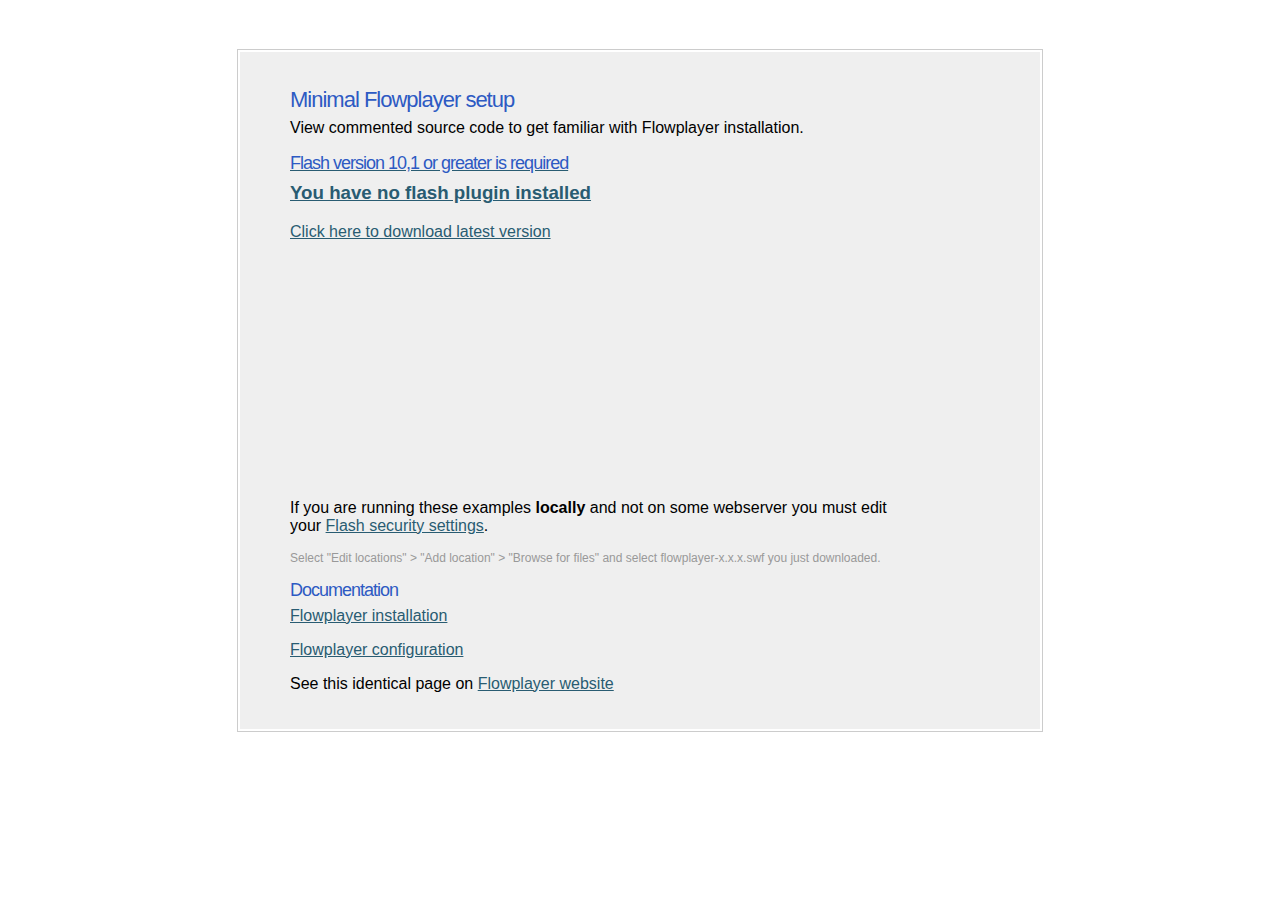
<file: lib/flowplayer/index.html>
<html><head>
<meta http-equiv="content-type" content="text/html; charset=UTF-8">
<!-- A minimal Flowplayer setup to get you started -->


	<!--
		include flowplayer JavaScript file that does
		Flash embedding and provides the Flowplayer API.
	-->
	<script type="text/javascript" src="flowplayer.min.js"></script>

	<!-- some minimal styling, can be removed -->
	<link rel="stylesheet" type="text/css" href="style.css">

	<!-- page title -->
	<title>Minimal Flowplayer setup</title>

</head><body>

	<div id="page">

		<h1>Minimal Flowplayer setup</h1>

		<p>View commented source code to get familiar with Flowplayer installation.</p>

		<!-- this A tag is where your Flowplayer will be placed. it can be anywhere -->
		<a
			 href="http://pseudo01.hddn.com/vod/demo.flowplayervod/flowplayer-700.flv"
			 style="display:block;width:520px;height:330px"
			 id="player">
		</a>

		<!-- this will install flowplayer inside previous A- tag. -->
		<script>
			flowplayer("player","flowplayer.swf");
		</script>



		<!--
			after this line is purely informational stuff.
			does not affect on Flowplayer functionality
		-->

		<p>
			If you are running these examples <strong>locally</strong> and not on some webserver you must edit your
			<a href="http://www.macromedia.com/support/documentation/en/flashplayer/help/settings_manager04.html">
				Flash security settings</a>.
		</p>

		<p class="less">
			Select "Edit locations" &gt; "Add location" &gt; "Browse for files" and select
			flowplayer-x.x.x.swf you just downloaded.
		</p>


		<h2>Documentation</h2>

		<p>
			<a href="http://flowplayer.org/documentation/installation/index.html">Flowplayer installation</a>
		</p>

		<p>
			<a href="http://flowplayer.org/documentation/configuration/index.html">Flowplayer configuration</a>
		</p>

		<p>
			See this identical page on <a href="http://flowplayer.org/demos/example/index.htm">Flowplayer website</a>
		</p>

	</div>


</body></html>
</file>
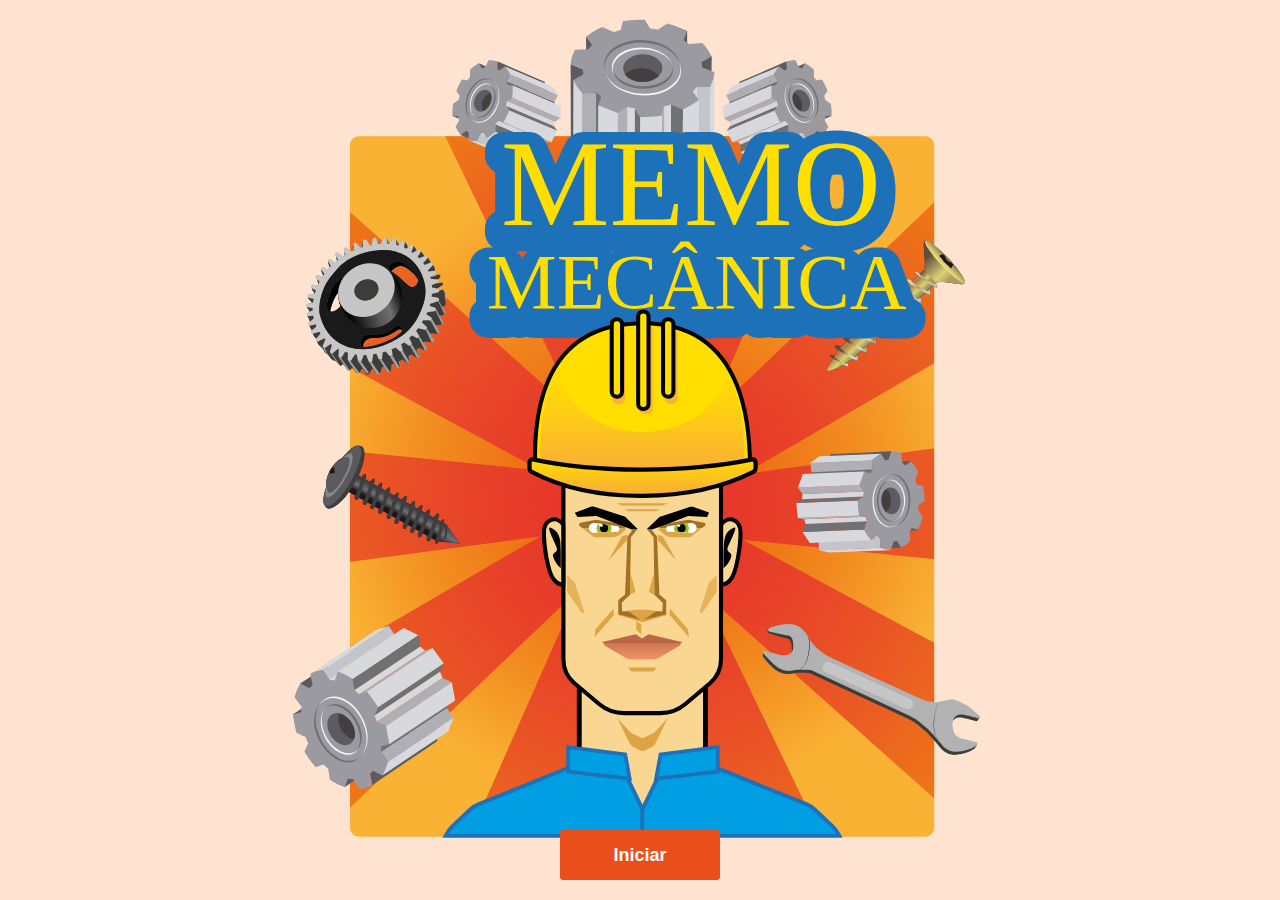
<file: memomeca.html>
<html lang="pt-br" class="no-touch">

<head>
  <meta http-equiv="Content-Type" content="text/html; charset=ISO-8859-1">
  <meta name="viewport" content="width=device-width, initial-scale=1">
  <meta name="robots" content="nofollow">
  <title>PN-EAD</title>
  <script src="lib/jquery/jquery.min.js"></script>
  <script src="lib/SCOFunctions.js"></script>
  <script src="lib/md5.js"></script>
  <style>
    * {
      margin: 0;
      padding: 0;
      font-family: Verdana, Geneva, sans-serif;
      text-decoration: none;
      color: #000;
      z-index: 0;
    }

    body {
      font-size: 16px;
      clear: both;
      width: 100%;
      height: 100%;
      overflow: hidden;
      background-color: #fff;
    }

    #game {
      height: 100%;
      position: relative;
      background-color: rgb(255, 227, 209);
    }

    #game button {
      cursor: pointer;
      padding: 0.8em;
      font: bold 18px Arial, Helvetica, sans-serif;
      background-color: #e94e1b;
      color: #fff;
      border-width: 0px;
      -webkit-border-radius: 3px;
      border-radius: 3px;
    }

    #game label {
      color: #706f6f;
      font: bold 24px Arial, Helvetica, sans-serif;
    }

    #game>div {
      margin: 0px;
      text-align: center;
      font: bold 19px Arial, Helvetica, sans-serif;
      color: black;
      background-color: white;
      -webkit-border-radius: 3px;
      border-radius: 3px;
    }

    #botoes {
      bottom: 0px;
      position: absolute;
      background-color: #E94E1B !important;
      width: 100% !important;
      display: -webkit-flex;
      display: -ms-flexbox;
      display: flex;
      -webkit-flex-wrap: wrap;
      -ms-flex-wrap: wrap;
      flex-wrap: wrap;
    }

    /* tela pequena */
    #game label {
      font-size: 1em;
    }

    /*  #game.small img.peca { top:70px; }*/
    #game #lbTempo {
      top: 5px;
      left: 15px;
    }

    #game #tfTempo {
      top: 28px;
      left: 15px;
    }

    #game #lbVidas {
      margin-left: -37px;
      margin-top: 5px;
    }

    #game #lbAcertos {
      right: 0px;
      margin-top: -42px;
      margin-right: 15px;
    }

    #game #tfAcertos {
      top: 28px;
      right: 18px;
      width: 73px;
    }

    #game #botoes>button {
      width: 33.333333333333333333333333333333%;
      display: inline-block;
      float: left;
      height: auto;
      border-radius: 0;
      display: -webkit-flex;
      display: -ms-flexbox;
      display: flex;
    }

    #lbTempo,
    #tfTempo,
    #lbVidas,
    #lbAcertos,
    #tfAcertos {
      position: absolute;
    }

    #lbVidas {
      left: 50%;
      width: 74px;
      margin-left: -37px;
    }

    #tfVidas {
      position: relative !important;
      margin: 0 auto !important;
      top: 40px;
      width: 110px;
      height: 30px;
      padding: 8px !important;
      /*left:41.5%;*/
    }

    #botoes>button.ok,
    #game>img.peca.ok {
      background-color: #94c11f;
    }

    #botoes>button.nok,
    #game>img.peca.nok {
      background-color: #e30613;
    }

    #game>img.peca {
      /*position:absolute;*/
      /*   left:0;
   top:0;*/
      width: 100%;
      max-width: 25em;
      margin: 40px auto 0px auto;
      display: block;
      /*background-color:#ffffff;*/
    }

    #game>img.capa {
      position: absolute;
      left: 0;
      /*bottom:40px;*/
      max-width: 100%;
      max-height: 95%;
      right: 0;
      margin: auto;
    }

    #game>img.logo {
      left: 0;
      width: 100%;
      max-width: 500px;
      display: block;
      margin: 0 auto;
    }

    #btRestart,
    #btStart,
    #btRanking {
      position: absolute;
      width: 160px;
      margin-left: -80px;
      left: 50%;
    }

    #btStart,
    #btRanking {
      bottom: 20px;
    }

    #btRestart {
      bottom: 48px;
    }

    #lbAcertosFim,
    #lbRankFim {
      position: absolute;
      left: 0;
      width: 100% !important;
      text-align: center;
    }

    #lbAcertosFim {
      bottom: 150px;
    }

    #lbRankFim {
      bottom: 220px;
    }

    #tfRankFim,
    #tfAcertosFim {
      position: absolute;
      left: 50%;
    }

    #tfRankFim {
      bottom: 190px;
      width: 96px !important;
      margin-left: -48px !important;
    }

    #tfAcertosFim {
      bottom: 120px;
      width: 96px !important;
      margin-left: -48px !important;
    }

    .fa-heart {
      margin-left: 40px;
      position: relative;
    }

    .fa-heart:first-child {
      margin-left: -40px;
    }

    .fa-heart:before,
    .fa-heart:after {
      content: '';
      width: 20px;
      height: 30px;
      position: absolute;
      background: red;
      left: 20px;
      top: 0;
      -webkit-border-radius: 50px 50px 0 0;
      -moz-border-radius: 50px 50px 0 0;
      border-radius: 50px 50px 0 0;
      -webkit-transform: rotate(-45deg);
      -moz-transform: rotate(-45deg);
      -ms-transform: rotate(-45deg);
      -o-transform: rotate(-45deg);
      transform: rotate(-45deg);
      -webkit-transform-origin: 0 100%;
      -moz-transform-origin: 0 100%;
      -ms-transform-origin: 0 100%;
      -o-transform-origin: 0 100%;
      transform-origin: 0 100%;
    }

    .fa-heart:after {
      left: 0;
      -webkit-transform: rotate(45deg);
      -moz-transform: rotate(45deg);
      -ms-transform: rotate(45deg);
      -o-transform: rotate(45deg);
      transform: rotate(45deg);
      -webkit-transform-origin: 100% 100%;
      -moz-transform-origin: 100% 100%;
      -ms-transform-origin: 100% 100%;
      -o-transform-origin: 100% 100%;
      transform-origin: 100% 100%;
    }

    .fa-times {
      color: gray !important;
      margin-bottom: 0px !important;
      margin-right: -30px;
      margin-left: 50px;
    }

    .fa-times:after {
      content: 'x';
    }
  </style>
  <script>
    var acertos = 0, vidas = 3, dtIni, tempo = 0, interval = 0, tempoResp = 0, TEMPO_DE_JOGO = 90;
    var vetRand = [], vetImgs = [], indexImg = 0, layoutW = null, layoutH = null;
    var vetImgsDescr = ['Acoplamento de Pratos',
      'Acoplamento El&aacute;stico de Fita de A&ccedil;o',
      'Acoplamento El&aacute;stico de Garras',
      'Acoplamento El&aacute;stico de Pinos',
      'Acoplamento Flex&iacute;vel Oldham',
      'Acoplamento Perflex',
      'Anel de Feltro, Fibra ou Tecido de Amianto',
      'Anel El&aacute;stico',
      'Arruela Estrelada',
      'Arruela Lisa',
      'Arruela Press&atilde;o',
      'Arruela Serrilhada',
      'Mancal de deslizamento Axial',
      'Chave Allen/Hexagonal',
      'Chaveta',
      'Contraporca',
      'Correia Plana',
      'Corrente Comum',
      'Corrente de Blocos',
      'Corrente de Dentes',
      'Corrente de Rolos',
      'Dimens&atilde;o do Parafuso',
      'Engrenagem Cil&iacute;ndrica com Cremalheira',
      'Engrenagem Cil&iacute;ndrica com Dentes em V',
      'Engrenagem Cil&iacute;ndrica de Dentes Internos',
      'Engrenagem Cil&iacute;ndrica de Dentes Helicoidais',
      'Engrenagem com Dentes Obl&iacute;quos',
      'Engrenagem C&ocirc;nica com Dentes em Espiral',
      'Engrenagem C&ocirc;nica com Dentes Retos',
      'Engrenagem de Dentes Retos',
      'Junta de Articula&ccedil;&atilde;o',
      'Junta de Borracha',
      'Junta Labirinto',
      'Junta Met&aacute;lica Estriada',
      'Junta Universal',
      'Parafuso Auto-atarraxante com Fenda',
      'Parafuso Auto-atarraxante com Fenda Cruzada',
      'Parafuso Cabe&ccedil;a Hexagonal',
      'Parafuso Cabe&ccedil;a Quadrada',
      'Parafuso com Cabe&ccedil;a Cil&iacute;ndrica e com Sextavado Interno',
      'Parafuso com Porca',
      'Parafuso para Pequenas Montagens',
      'Parafuso Prisioneiro',
      'Parafuso sem-fim e Engrenagem C&ocirc;ncava',
      'Parafuso sem Porca',
      'Pinos',
      'Porca Borboleta',
      'Porca Castelo',
      'Porca Cega',
      'Mancal de Deslizamento Radial',
      'Retentores',
      'Rolamento Autocompensador com Duas Carreiras de Rolos',
      'Rolamento Autocompensador de Esferas',
      'Rolamento Autocompensador de uma Carreira de Rolos',
      'Rolamento Axial Autocompensador de Rolos',
      'Rolamento Axial de Esfera',
      'Rolamento de Agulhas',
      'Rolamento de Contato Angular de uma Carreira de Esferas',
      'Rolamento de Rolo Cil&iacute;ndrico',
      'Rolamento de Rolos C&ocirc;nicos',
      'Rolamento Fixo de uma Carreira de Esferas',
      'Selo Mec&acirc;nico',
      'Tensionador',
      'Correia Dentada',
      'Correia em Forma de Trap&eacute;zio',
      'Trava Por Fechamento de For&ccedil;as',
      'Trava Por Fechamento de Forma',
      'Junta Pl&aacute;stica ou Veda Junta',
      'Veda&ccedil;&atilde;o com Gaxeta'];
    function gameKeyPress(e) {
      if (e.which >= 49 && e.which <= 51) {
        var bt = $('#bt' + (e.which - 48));
        if (bt.length > 0) bt.trigger('click');
        else document.removeEventListener('keypress', gameKeyPress);
      }
    }
    function restart() {
      dtIni = new Date();
      acertos = tempo = indexImg = 0;
      vidas = 3;
      var x, rand, vet = [];
      vetRand.length = 0;
      for (x = 0; x < vetImgsDescr.length; x++)
        vet.push(x);
      while (vet.length > 0) {
        rand = Math.floor((Math.random() * vet.length));
        vetRand.push(vet.splice(rand, 1)[0]);
      }
      interval = setInterval(update, 1000);
      document.getElementById('game').innerHTML = '';
      montaTela();
    }
    function update() {
      if (interval == 0) return;
      var obj, now = new Date();
      tempo = Math.floor((now.getTime() - dtIni.getTime()) / 1000);
      if ((obj = document.getElementById('tfTempo')) != null)
        obj.innerHTML = convertTotalSeconds(TEMPO_DE_JOGO - tempo).substring(3);
      if (tempo > TEMPO_DE_JOGO || vidas <= 0) stop();
      // else resize();
    }
    // function resize() {
    //   //conteudo
    //   var c=$('#conteudo'), w=c.width(), h=c.height();
    //   var i, g=document.getElementById('game');
    //   if(g==null) return;
    //   i=g.querySelector('img.logo');
    //   if(i!=null) // na tela reiniciar
    //     i.style.height=h-340+'px';
    //   if(w==layoutW && h==layoutH) return;
    //   layoutW = w;
    //   layoutH = h;
    //   i=g.querySelector('img.peca');
    //   if(i!=null) { // no jogo
    //     g=$('#game');
    //     if(w >= 700) {
    //       i.style.height=(h-205)+'px';
    //       if(!g.hasClass('big'))
    //         g.removeClass('small').addClass('big');
    //     } else {
    //       i.style.height=(h-135-$('#botoes').height())+'px';
    //       if(!g.hasClass('small'))
    //         g.removeClass('big').addClass('small');
    //     }
    //   }
    // }
    function stop() {
      if (interval != 0) {
        clearInterval(interval);
        interval = 0;
      }
      if (tempoResp != 0) {
        clearTimeout(tempoResp);
        tempoResp = 0;
      }
      var loading = document.getElementById('game');
      if (loading)

        loading.innerHTML = '<img src="../../lib/fancybox/fancybox_loading.gif">';
      // $.ajax({
      //  type:'POST',url:'ranking.php',dataType:'json',
      //  data:{'acao':'save','pontos':acertos,'vidas':vidas},
      //  success:function(res) {
      document.getElementById('game').innerHTML =
        '<img id="logo" class="logo" src="img/logo.svg">'
        // +'<label id="lbRankFim">RANKING</label>'
        // +'<div id="tfRankFim">0'+res['rank']+'</div>'
        + '<label id="lbAcertosFim">ACERTOS </label>'
        + '<div id="tfAcertosFim">' + (acertos < 10 ? '0' + acertos : acertos) + '</div>'
        + '<button id="btRestart" onclick="restart()">Reiniciar</button>\n';
      // +'<button id="btRanking" onclick="go(3)">Ranking</button>\n'
      // resize();
      //  }
      // });
    }
    function responde(bt, val) {
      if (tempoResp != 0) return;
      if (val != vetRand[indexImg]) {
        vidas--;
        bt.className = 'nok';
        $('#game > img').addClass('nok');
      } else {
        acertos++;
        bt.className = 'ok';
        $('#game > img').addClass('ok');
      }
      if (indexImg >= vetImgsDescr.length - 1) stop();
      else {
        indexImg++;
        tempoResp = setTimeout(montaTela, 700);
      }
    }
    function montaTela() {
      var i, contVet = 0, rand, vet2 = [], vet = [vetRand[indexImg], -1, -1];
      var close = vetImgsDescr[vet[0]].substring(0, vetImgsDescr[vet[0]].indexOf(' '));
      for (i = 0; i < vetImgsDescr.length; i++) {
        if (vetImgsDescr[i].substring(0, vetImgsDescr[i].indexOf(' ')) == close && i != vet[0]) {
          vet[++contVet] = i;
          if (contVet == 2)
            break;
        }
      }
      if (contVet < 1) {
        do {
          vet[1] = Math.floor((Math.random() * vetImgsDescr.length));
        } while (vet[1] == vet[0]);
      }
      if (contVet < 2) {
        do {
          vet[2] = Math.floor((Math.random() * vetImgsDescr.length));
        } while (vet[2] == vet[0] || vet[2] == vet[1]);
      }
      while (vet.length > 0) {
        rand = Math.floor((Math.random() * vet.length));
        vet2.push(vet.splice(rand, 1)[0]);
      }
      document.getElementById('game').innerHTML =
        '<label id="lbTempo">TEMPO</label><div id="tfTempo">'
        + convertTotalSeconds(TEMPO_DE_JOGO - tempo).substring(3) + '</div>\n'
        + '<label id="lbVidas">VIDAS </label>\n'
        + '<div id="tfVidas"><i class="fa fa-heart"></i> '
        + (vidas == 3 ? '<i class="fa fa-heart"></i> <i class="fa fa-heart"></i>'
          : (vidas == 2 ? '<i class="fa fa-heart"></i> <i class="fa fa-times"></i>'
            : '<i class="fa fa-times"></i> <i class="fa fa-times"></i>'))
        + '</div>\n'
        + '<label id="lbAcertos">ACERTOS</label><div id="tfAcertos">' + (acertos < 10 ? '0' + acertos : acertos) + '</div>\n'
        + '<img class="peca" src="' + vetImgs[vetRand[indexImg]].src + '">\n'
        + '<div id="botoes">'
        + '<button id="bt1" onclick="responde(this,' + vet2[0] + ')">' + vetImgsDescr[vet2[0]] + '</button>\n'
        + '<button id="bt2" onclick="responde(this,' + vet2[1] + ')">' + vetImgsDescr[vet2[1]] + '</button>\n'
        + '<button id="bt3" onclick="responde(this,' + vet2[2] + ')">' + vetImgsDescr[vet2[2]] + '</button>\n'
        + '</div>';
      tempoResp = 0;
      layoutW = layoutH = null;
      // resize();
    }
    /*function gabarito() {
      var x, htm='';
      for(x=0; x<vetImgsDescr.length; x++) {
        htm+='<h3>'+x+': '+vetImgsDescr[x]+'</h3>\n'
         +'<img src="'+vetImgs[x].src+'">\n';
      }
      $.fancybox({minWidth:350,content:htm});
      $('.fancybox-skin').css({'background-color':'white'});
    }*/
    for (var x = 0; x < vetImgsDescr.length; x++) {
      vetImgs.push(new Image()); // faz o preload das imagens
      vetImgs[x].src = 'svg/' + MD5('' + x) + '.svg';
    }
    // setTimeout(function() {  o timeout espera o acoes fazer o bind
    //  $('#conteudoScroll').perfectScrollbar('destroy');
    // },500);
    // window.addEventListener('resize',resize);
    document.addEventListener('keypress', gameKeyPress, false);
  </script>
</head>

<body>
  <div id="game">
    <img class="capa" src="img/capa.svg">
    <button id="btStart" onclick="restart()">Iniciar</button>
    <!--<button id="btGabarito" onclick="gabarito()" style="position:absolute;width:160px;margin-left:90px;left:50%;bottom:0px">Gabarito</button>-->
  </div>
</body>

</html>
</file>
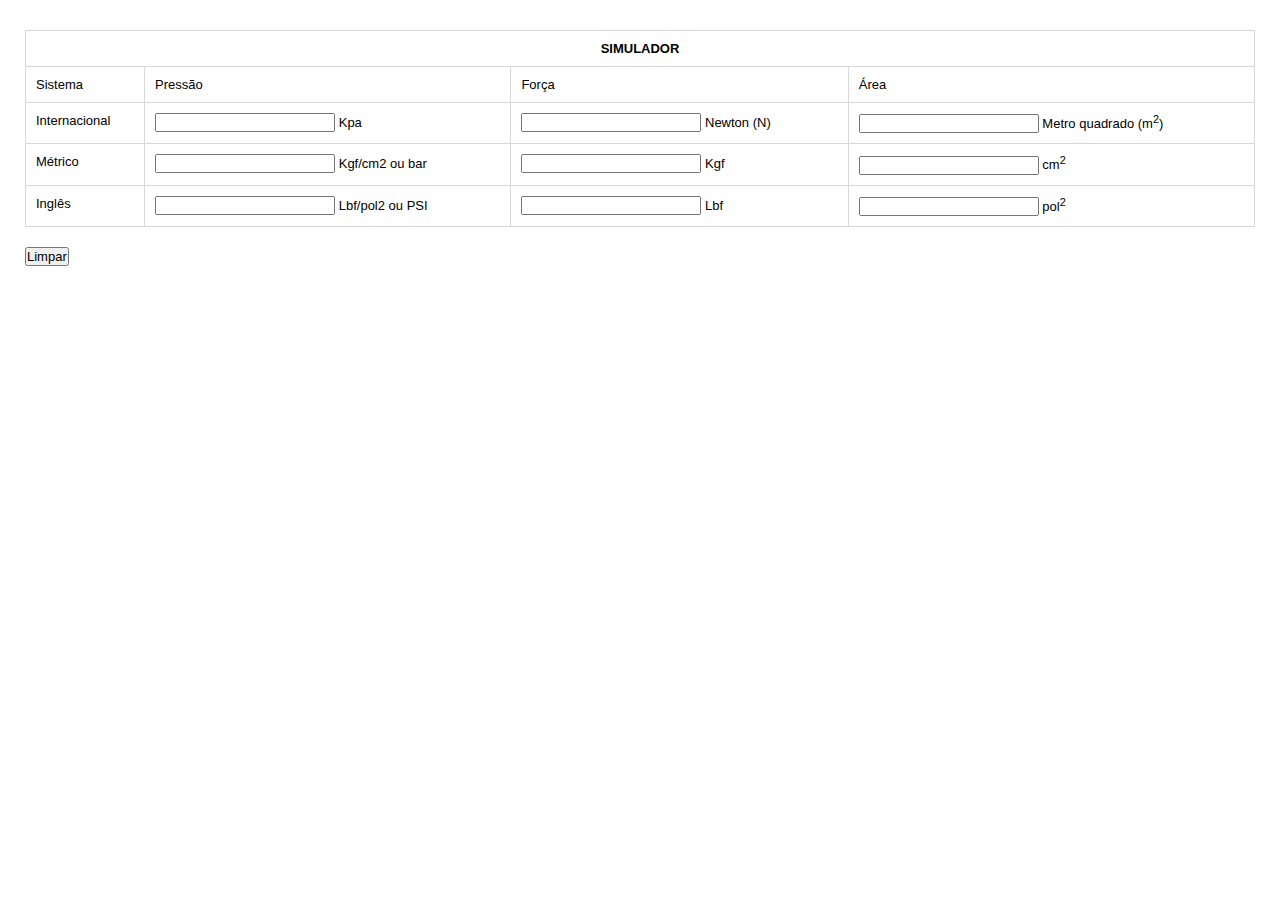
<file: lib/conversao-area-pressao-forca.html>
<!DOCTYPE html PUBLIC "-//W3C//DTD XHTML 1.0 Strict//EN" "http://www.w3.org/TR/xhtml1/DTD/xhtml1-strict.dtd">
<html xmlns="http://www.w3.org/1999/xhtml" xml:lang="pt-br" lang="pt-br">
<head>
  <meta http-equiv="Content-Type" content="text/html;charset=iso-8859-1"/>
  <meta name="description" content="Convers�o de medidas de comprimento"/>
  <meta name="keywords" content="convers�o medidas comprimento"/>
  <title>Convers�o de Medidas de Comprimento</title>
  <link type="text/css" href="../css/style.css" rel="stylesheet"/>
  <link type="text/css" href="../css/pagina.css" rel="stylesheet"/>
  <script type="text/javascript" src="../js/acoes.js"></script>
  <script type="text/javascript" src="validacoes.js"></script>
  <script type="text/javascript">
  //<![CDATA[
    var campo_atual = -1;

    function my_expoente(ev,pode_negativo) {
      var input = (ev.target ? ev.target : ev.srcElement);
      var num_campo = input.name.substr(1);
      if(num_campo!=campo_atual &&'0123456789'.indexOf(String.fromCharCode(ev.keyCode ? ev.keyCode:ev.which))>=0)
        set_campo(num_campo);
      return mask_expoente(ev,pode_negativo);
    }
    function converte() {
      var valido = is_expoente(document.forms['form1']['c'+campo_atual].value);
      var val=document.forms['form1']['c'+campo_atual].value;
      if(campo_atual==1){ //press�o
        document.forms['form1']['c4'].value=val*0.01;
        document.forms['form1']['c7'].value=val*0.15;
      } else if(campo_atual==4){ //press�o
        document.forms['form1']['c1'].value=val*100;
        document.forms['form1']['c7'].value=val*14.5;
      } else if(campo_atual==7){ //press�o
        document.forms['form1']['c1'].value=val*0.07;
        document.forms['form1']['c4'].value=val*6.89;
      } else if(campo_atual==2){ //for�a
        document.forms['form1']['c5'].value=val*0.01;
        document.forms['form1']['c8'].value=val*0.22;
      } else if(campo_atual==5){ //for�a
        document.forms['form1']['c2'].value=val*9.81;
        document.forms['form1']['c8'].value=val*2.2;
      } else if(campo_atual==8){ //for�a
        document.forms['form1']['c2'].value=val*4.45;
        document.forms['form1']['c5'].value=val*0.45;
      } else if(campo_atual==3){ //�rea
        document.forms['form1']['c6'].value=val*1000;
        document.forms['form1']['c9'].value=val*1550;
      } else if(campo_atual==6){ //for�a
        document.forms['form1']['c3'].value=val*0.001;
        document.forms['form1']['c9'].value=val*0.16;
      } else if(campo_atual==9){ //for�a
        document.forms['form1']['c3'].value=val*6.45*0.001;
        document.forms['form1']['c6'].value=val*6.45;
      }
      if((campo_atual==1||campo_atual==2) && document.forms['form1']['c1'].value!=''&& document.forms['form1']['c2'].value!='' ){
        document.forms['form1']['c3'].value=document.forms['form1']['c2'].value/document.forms['form1']['c1'].value;//ok
        document.forms['form1']['c6'].value=document.forms['form1']['c3'].value*1000;
        document.forms['form1']['c9'].value=document.forms['form1']['c3'].value*1550;
      }
      else if((campo_atual==2||campo_atual==3)&& document.forms['form1']['c2'].value!=''&& document.forms['form1']['c3'].value!='' ){
        document.forms['form1']['c1'].value=document.forms['form1']['c2'].value/document.forms['form1']['c3'].value;//ok
        document.forms['form1']['c4'].value=document.forms['form1']['c1'].value*0.01;
        document.forms['form1']['c7'].value=document.forms['form1']['c1'].value*0.15;
      }
      else if((campo_atual==1||campo_atual==3)&& document.forms['form1']['c1'].value!=''&& document.forms['form1']['c3'].value!='' ){
        document.forms['form1']['c2'].value=document.forms['form1']['c1'].value*document.forms['form1']['c3'].value;//ok
        document.forms['form1']['c5'].value=document.forms['form1']['c2'].value*0.01;
        document.forms['form1']['c8'].value=document.forms['form1']['c2'].value*0.22;
      }
      else if((campo_atual==4||campo_atual==5) && document.forms['form1']['c4'].value!=''&& document.forms['form1']['c5'].value!='' ){
       document.forms['form1']['c6'].value=document.forms['form1']['c5'].value/document.forms['form1']['c4'].value;
       document.forms['form1']['c3'].value=document.forms['form1']['c6'].value*0.001;
       document.forms['form1']['c9'].value=document.forms['form1']['c6'].value*0.16;
      }
      else if((campo_atual==5||campo_atual==6)&& document.forms['form1']['c5'].value!=''&& document.forms['form1']['c6'].value!='' ){ //for�a
       document.forms['form1']['c4'].value=document.forms['form1']['c5'].value/document.forms['form1']['c6'].value;
       document.forms['form1']['c1'].value=document.forms['form1']['c4'].value*100;
       document.forms['form1']['c7'].value=document.forms['form1']['c4'].value*14.5;
      }
      else if((campo_atual==4||campo_atual==6)&& document.forms['form1']['c4'].value!=''&& document.forms['form1']['c6'].value!='' ){ //for�a
       document.forms['form1']['c5'].value=document.forms['form1']['c4'].value*document.forms['form1']['c6'].value;//ok
       document.forms['form1']['c2'].value=document.forms['form1']['c5'].value*9.81;
       document.forms['form1']['c8'].value=document.forms['form1']['c5'].value*2.2;
      }
      else if((campo_atual==7||campo_atual==8)&& document.forms['form1']['c7'].value!=''&& document.forms['form1']['c8'].value!='' ){
       document.forms['form1']['c9'].value=document.forms['form1']['c8'].value/document.forms['form1']['c7'].value;
       document.forms['form1']['c3'].value=document.forms['form1']['c9'].value*6.45*0.001;
       document.forms['form1']['c6'].value=document.forms['form1']['c9'].value*6.45;
      }
      else if((campo_atual==8||campo_atual==9)&& document.forms['form1']['c8'].value!=''&& document.forms['form1']['c9'].value!='' ){ //for�a
       document.forms['form1']['c7'].value=document.forms['form1']['c8'].value/document.forms['form1']['c9'].value;
       document.forms['form1']['c1'].value=document.forms['form1']['c7'].value*0.07;
       document.forms['form1']['c4'].value=document.forms['form1']['c7'].value*6.89;
      }
      else if((campo_atual==7||campo_atual==9)&& document.forms['form1']['c7'].value!=''&& document.forms['form1']['c9'].value!='' ){ //for�a
       document.forms['form1']['c8'].value=document.forms['form1']['c7'].value*document.forms['form1']['c9'].value;
       document.forms['form1']['c2'].value=document.forms['form1']['c8'].value*4.45;
       document.forms['form1']['c5'].value=document.forms['form1']['c8'].value*0.45;
      }
    }
    function set_campo(num_campo) {
      if(num_campo==campo_atual) return;
      campo_atual = num_campo;
      for(var i=1;i<=9;i++) {
        //document.forms['form1']['c'+i].value='';
        if(i!=campo_atual)
          document.forms['form1']['c'+i].style.backgroundColor='#E8E8E8';
      }
      document.forms['form1']['c'+campo_atual].style.backgroundColor='#FFFFFF';
      document.forms['form1']['c'+campo_atual].select();
    }
  //]]>
  </script>
</head>
<body>
<form id="form1" method="post" action="">
  <div style="padding:10px 25px">
    <table cellspacing="0" cellpadding="0" class="tabela" summary="">
      <tr><th colspan="4">SIMULADOR</th></tr>
      <tr><td>Sistema</td><td>Press�o</td><td>For�a</td><td>�rea</td></tr>
      <tr>
        <td>Internacional</td>
        <td>
          <input type="text" class="text" name="c1" onfocus="set_campo(1)" onkeyup="converte()" onkeypress="return my_expoente(event,false)"/>
          Kpa
        </td>
        <td>
          <input type="text" class="text" name="c2" onfocus="set_campo(2)" onkeyup="converte()" onkeypress="return my_expoente(event,false)"/>
          Newton (N)
        </td>
        <td>
          <input type="text" class="text" name="c3" onfocus="set_campo(3)" onkeyup="converte()" onkeypress="return my_expoente(event,false)"/>
          Metro  quadrado (m<sup>2</sup>)
        </td>
      </tr>
      <tr>
        <td>M�trico</td>
        <td>
          <input type="text" class="text" name="c4" onfocus="set_campo(4)" onkeyup="converte()" onkeypress="return my_expoente(event,false)"/>
          Kgf/cm2 ou bar
        </td>
        <td>
          <input type="text" class="text" name="c5" onfocus="set_campo(5)" onkeyup="converte()" onkeypress="return my_expoente(event,false)"/>
          Kgf
        </td>
        <td>
          <input type="text" class="text" name="c6" onfocus="set_campo(6)" onkeyup="converte()" onkeypress="return my_expoente(event,false)"/>
          cm<sup>2</sup>
        </td>
      </tr>
      <tr>
        <td>Ingl�s</td>
        <td>
          <input type="text" class="text" name="c7" onfocus="set_campo(7)" onkeyup="converte()" onkeypress="return my_expoente(event,false)"/>
        Lbf/pol2 ou PSI
        </td>
        <td>
          <input type="text" class="text" name="c8" onfocus="set_campo(8)" onkeyup="converte()" onkeypress="return my_expoente(event,false)"/>
          Lbf
        </td>
        <td>
          <input type="text" class="text" name="c9" onfocus="set_campo(9)" onkeyup="converte()" onkeypress="return my_expoente(event,false)"/>
          pol<sup>2</sup>
        </td>
      </tr>
    </table>
    <input type="reset" value="Limpar"/>
</form>
</body>
</html>
</file>
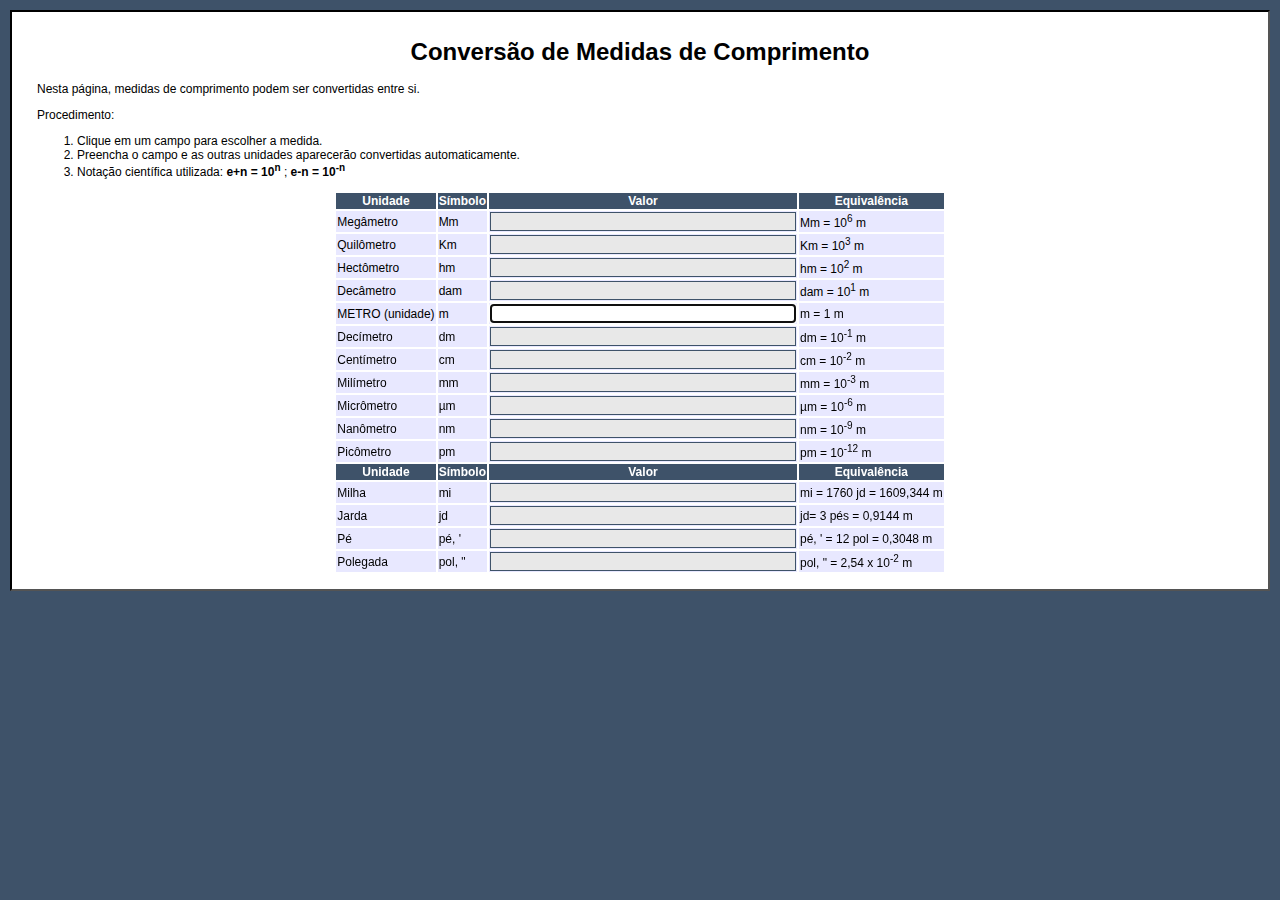
<file: lib/conversao-medidas-comprimento.html>
<!DOCTYPE html PUBLIC "-//W3C//DTD XHTML 1.0 Strict//EN" "http://www.w3.org/TR/xhtml1/DTD/xhtml1-strict.dtd">
<html xmlns="http://www.w3.org/1999/xhtml" xml:lang="pt-br" lang="pt-br">
<head>
  <title>Convers�o de Medidas de Comprimento</title>
  <meta http-equiv="Content-Type" content="text/html;charset=iso-8859-1"/>
  <meta http-equiv="pragma" content="no-cache"/>
  <meta name="description" content="Convers�o de medidas de comprimento"/>
  <meta name="keywords" content="convers�o medidas comprimento"/>
  <script type="text/javascript" src="validacoes.js"></script>
  <style type="text/css">
    .text {
      width:300px;
      border:1px solid #3E5269;
      color:#3E5269;
      font-weight:normal;
      text-align:right;
    }
    .claro {
      background-color:#E8E8FF;
    }
    .escuro {
      color:#FFFFFF;
      background-color:#3E5269;
    }
  </style>
  <script type="text/javascript">
  //<![CDATA[
    var campo_atual = -1;
    var vet_equiv_metro = new Array(
     1e6,      // 0- Meg�metro (Mm)
     1000,     // 1- Kil�metro (Km)
     100,      // 2- Hect�metro (hm)
     10,       // 3- Dec�metro (dam)
     1,        // 4- Metro (m)
     1e-1,     // 5- Dec�metro (dm)
     1e-2,     // 6- Cent�metro (cm)
     1e-3,     // 7- Mil�metro (mm)
     1e-6,     // 8- Micr�metro (�m)
     1e-9,     // 9- Nan�metro (nm)
     1e-12,    //10- Pic�metro (pm)
     1609.344, //11- Milha (mi)
     0.9144,   //12- Jarda (jd)
     0.3048,   //13- P� (')
     2.54e-2   //14- Polegada (pol, ")
    );
    function my_expoente(ev,pode_negativo) {
      var input = (ev.target ? ev.target : ev.srcElement);
      var num_campo = input.name.substr(1);
      if(num_campo!=campo_atual &&'0123456789'.indexOf(String.fromCharCode(ev.keyCode ? ev.keyCode:ev.which))>=0)
        set_campo(num_campo);
      return mask_expoente(ev,pode_negativo);
    }
    function converte(num_campo) {
      var valido = is_expoente(document.forms['form1']['c'+campo_atual].value);
      var metro = document.forms['form1']['c'+campo_atual].value * vet_equiv_metro[campo_atual];
      for(var i=0;i<vet_equiv_metro.length;i++) {
        if(i!=campo_atual)
          document.forms['form1']['c'+i].value = (valido ? metro / vet_equiv_metro[i] :'');
      }
    }
    function set_campo(num_campo) {
      if(num_campo==campo_atual) return;
      campo_atual = num_campo;
      for(var i=0;i<vet_equiv_metro.length;i++) {
        document.forms['form1']['c'+i].value='';
        if(i!=campo_atual) {
          document.forms['form1']['c'+i].style.backgroundColor='#E8E8E8';
          document.forms['form1']['c'+i].readOnly=true;
        }
      }
      document.forms['form1']['c'+campo_atual].style.backgroundColor='#FFFFFF';
      document.forms['form1']['c'+campo_atual].readOnly=false;
      document.forms['form1']['c'+campo_atual].select();
    }
  //]]>
  </script>
</head>
<body onload="set_campo(4)" style="margin:10px;background-color:#3E5269;font-size:12px;font-family:verdana,helvetica,arial,sans-serif">
<form id="form1" method="post" action="">
  <div style="padding:10px 25px;background-color:#FFFFFF;border:2px inset black">
    <h1 style="text-align:center">Convers�o de Medidas de Comprimento</h1>
    <p>Nesta p�gina, medidas de comprimento podem ser convertidas entre si.</p>
    <p>Procedimento:</p>
    <ol>
      <li>Clique em um campo para escolher a medida.</li>
      <li>Preencha o campo e as outras unidades aparecer�o convertidas automaticamente.</li>
      <li>Nota��o cient�fica utilizada: <strong>e+n = 10<sup>n</sup></strong> ; <strong>e-n = 10<sup>-n</sup></strong></li>
    </ol>
    <table cellspacing="2" cellpadding="1" style="margin:5px auto" summary="Tabela com as unidades">
      <tr align="center" class="escuro">
        <th>Unidade</th><th>S�mbolo</th><th>Valor</th><th>Equival�ncia</th>
      </tr>
      <tr class="claro">
        <td>Meg�metro</td><td>Mm</td>
        <td>
          <input type="text" class="text" name="c0" onclick="set_campo(0)" onkeyup="converte(0)" onkeypress="return my_expoente(event,false)"/>
        </td>
        <td>Mm = 10<sup>6</sup> m</td>
      </tr>
      <tr class="claro">
        <td>Quil�metro</td><td>Km</td>
        <td>
          <input type="text" class="text" name="c1" onclick="set_campo(1)" onkeyup="converte(1)" onkeypress="return my_expoente(event,false)"/>
        </td>
        <td>Km = 10<sup>3</sup> m</td>
      </tr>
      <tr class="claro">
        <td>Hect�metro</td><td>hm</td>
        <td>
          <input type="text" class="text" name="c2" onclick="set_campo(2)" onkeyup="converte(2)" onkeypress="return my_expoente(event,false)"/>
        </td>
        <td>hm = 10<sup>2</sup> m</td>
      </tr>
      <tr class="claro">
        <td>Dec�metro</td><td>dam</td>
        <td>
          <input type="text" class="text" name="c3" onclick="set_campo(3)" onkeyup="converte(3)" onkeypress="return my_expoente(event,false)"/>
        </td>
        <td>dam = 10<sup>1</sup> m</td>
      </tr>
      <tr class="claro">
        <td>METRO (unidade)</td><td>m</td>
        <td>
          <input type="text" class="text" name="c4" onclick="set_campo(4)" onkeyup="converte(4)" onkeypress="return my_expoente(event,false)"/>
        </td>
        <td>m = 1 m</td>
      </tr>
      <tr class="claro">
        <td>Dec�metro</td><td>dm</td>
        <td>
          <input type="text" class="text" name="c5" onclick="set_campo(5)" onkeyup="converte(5)" onkeypress="return my_expoente(event,false)"/>
        </td>
        <td>dm = 10<sup>-1</sup> m</td>
      </tr>
      <tr class="claro">
        <td>Cent�metro</td><td>cm</td>
        <td>
          <input type="text" class="text" name="c6" onclick="set_campo(6)" onkeyup="converte(6)" onkeypress="return my_expoente(event,false)"/>
        </td>
        <td>cm = 10<sup>-2</sup> m</td>
      </tr>
      <tr class="claro">
        <td>Mil�metro</td><td>mm</td>
        <td>
          <input type="text" class="text" name="c7" onclick="set_campo(7)" onkeyup="converte(7)" onkeypress="return my_expoente(event,false)"/>
        </td>
        <td>mm = 10<sup>-3</sup> m</td>
      </tr>
      <tr class="claro">
        <td>Micr�metro</td><td>�m</td>
        <td>
          <input type="text" class="text" name="c8" onclick="set_campo(8)" onkeyup="converte(8)" onkeypress="return my_expoente(event,false)"/>
        </td>
        <td>�m = 10<sup>-6</sup> m</td>
      </tr>
      <tr class="claro">
        <td>Nan�metro</td><td>nm</td>
        <td>
          <input type="text" class="text" name="c9" onclick="set_campo(9)" onkeyup="converte(9)" onkeypress="return my_expoente(event,false)"/>
        </td>
        <td>nm = 10<sup>-9</sup> m</td>
      </tr>
      <tr class="claro">
        <td>Pic�metro</td><td>pm</td>
        <td>
          <input type="text" class="text" name="c10" onclick="set_campo(10)" onkeyup="converte(10)" onkeypress="return my_expoente(event,false)"/>
        </td>
        <td>pm = 10<sup>-12</sup> m</td>
      </tr>
      <tr align="center" class="escuro">
        <th>Unidade</th><th>S�mbolo</th><th>Valor</th><th>Equival�ncia</th>
      </tr>
      <tr class="claro">
        <td>Milha</td><td>mi</td>
        <td>
          <input type="text" class="text" name="c11" onclick="set_campo(11)" onkeyup="converte(11)" onkeypress="return my_expoente(event,false)"/>
        </td>
        <td>mi = 1760 jd = 1609,344 m</td>
      </tr>
      <tr class="claro">
        <td>Jarda</td><td>jd</td>
        <td>
          <input type="text" class="text" name="c12" onclick="set_campo(12)" onkeyup="converte(12)" onkeypress="return my_expoente(event,false)"/>
        </td>
        <td>jd= 3 p�s = 0,9144 m</td>
      </tr>
      <tr class="claro">
        <td>P�</td><td>p�, '</td>
        <td>
          <input type="text" class="text" name="c13" onclick="set_campo(13)" onkeyup="converte(13)" onkeypress="return my_expoente(event,false)"/>
        </td>
        <td>p�, ' = 12 pol = 0,3048 m</td>
      </tr>
      <tr class="claro">
        <td>Polegada</td><td>pol, "</td>
        <td>
          <input type="text" class="text" name="c14" onclick="set_campo(14)" onkeyup="converte(14)" onkeypress="return my_expoente(event,false)"/>
        </td>
        <td>pol, " = 2,54 x 10<sup>-2</sup> m</td>
      </tr>
    </table>
  </div>
</form>
</body>
</html>
</file>
<file: lib/flowplayer/style.css>
body {
	background-color:#fff;	
	font-family:"Lucida Grande","bitstream vera sans","trebuchet ms",verdana,arial;
	text-align:center;
}

#page {
	background-color:#efefef;
	width:600px;
	margin:50px auto;
	padding:20px 150px 20px 50px;
	min-height:600px;
	border:2px solid #fff;
	outline:1px solid #ccc;
	text-align:left;
}

h1, h2 {
	letter-spacing:-1px;
	color:#2D5AC3;
	font-weight:normal;		
	margin-bottom:-10px;
}

h1 {
	font-size:22px;
}

h2 {
	font-size:18px;
}

.less {
	color:#999;
	font-size:12px;
}

a {
	color:#295c72;		
}
</file>
<file: css/style.css>
* {
 margin:0;
 padding:0;
 font-family:Verdana, Geneva, sans-serif;
 font-size:13px;
 text-decoration:none;
 color:#000;
 z-index:0;
}
body {
 clear:both;
 width:100%;
 height:100%;
 overflow:hidden;
 background-color:#fff;
}
*:fullscreen, *:-webkit-full-screen, *:-moz-full-screen, *:-ms-fullscreen {
 position:absolute;
 left:0px;
 top:0px;
 width:100%;
 height:100%;
 background-color:#fff;
}
#barra {
 width:20px;
 height:100%;
 position:absolute;
 z-index:4000;
}
#content, #menu {
 box-sizing:border-box;
 -webkit-box-sizing:border-box;
 -moz-box-sizing:border-box;
 -ms-box-sizing:border-box;
 -o-box-sizing:border-box;
}
#content {
 position:relative;
 float:left;
 min-height:330px;
 min-width:200px;
 left:240px;
 margin:10px 0px 0px 0px;
 z-index:3000;
 box-shadow:1px 1px 1em #666;
 -webkit-box-shadow:1px 1px 1em #666;
 -moz-box-shadow:1px 1px 1em #666;
}
#content.semMenu { /* utilizado nos popups */
 width:98%;
 left:0px;
 margin:7px;
}
#content.loading {
 background-image:url(../images/lightbox-ico-loading.gif);
 background-position:center center;
 background-repeat:no-repeat;
}
#conteudo {
 position:relative;
 margin:15px 30px 0px 40px;
 padding:0px;
 overflow:hidden;
 z-index:1;
 -webkit-transition:all 400ms ease-out;
 -moz-transition:all 400ms ease-out;
 -ms-transition:all 400ms ease-out;
 -o-transition:all 400ms ease-out;
 transition:all 400ms ease-out;
}
#conteudoScroll {
 position:relative;
 margin:0px auto;
 padding:0px 20px 0px 0px;
 width:97%;
 height:100%;
 overflow:hidden;
}
.setaLeft, .setaRight {
 position:absolute;
 top:48%;
}
.setaLeft { left:10px; }
.setaRight {
 right:10px;
 z-index:3001;
}
.setaRight:hover, .setaLeft:hover {
 cursor:pointer;
 width:20px;
}
#topo {
 border:1px solid #B5B5B5;
 width:100%;
 height:30px;
 margin-left:-1px;
 padding-top:8px;
 text-shadow:0 1px rgba(0, 0, 0, 0.1);
 background-repeat:no-repeat;
 background-position:20px center;
 position:relative;
 z-index:6000;
}
#topo span {
 border-left:1px solid #999999;
 font-size:12px;
 margin-left:140px;
 padding-left:8px;
 white-space:nowrap;
 z-index:6001;
}
#topo div {
 position:absolute;
 top:10px;
 left:40px;
 z-index:6002;
}
#topo div img {
 cursor:pointer;
 opacity:0.5;
}
#topo div img:hover,#home:hover,#ajuda:hover {
 opacity:1;
 -webkit-transition:opacity 0.3s ease-in-out;
 -moz-transition:opacity 0.3s ease-in-out;
 -ms-transition:opacity 0.3s ease-in-out;
 -o-transition:opacity 0.3s ease-in-out;
 transition:opacity 0.3s ease-in-out;
}
#contadorTela, #painelDeControle {
 position:absolute;
 bottom:0px;
 height:20px;
 display:inline;
}
#contadorTela {
 margin:0px 47%;
 width:60px;
 z-index:7001;
}
#painelDeControle { z-index:7000; }
#home, #ajuda {
 opacity:0.5;
 position:absolute;
 cursor:pointer;
}
#home { margin:3px 0px 0px 13px; }
#ajuda { margin:0px 0px 0px 30px; }
/* Menu de conte�do */
#menu {
 float:left;
 position:absolute;
 margin:10px 0px 0px 0px;
 width:230px;
 min-height:330px;
 box-shadow:0px 0px 1em #333;
 -webkit-box-shadow:0px 0px 1em #333;
 -moz-box-shadow:0px 0px 1em #333;
 z-index:5000;
 overflow:hidden;
}
#menu h2 {
 margin:0px;
 padding:12px 0px 5px 12px;
 font-size:18px;
 color:#fff;
 font-weight:bold;
}
ul.mtree {
 opacity:0;
 margin:0;
 padding:0px;
 max-width:230px;
}
ul.mtree ul {
 margin-left:0;
 padding:0;
 font-size:18px;
}
ul.mtree ul > li { font-size:.9em; }
ul.mtree li {
 list-style:none;
 text-align:left;
 position:relative;
}
ul.mtree a {
 display:block;
 text-decoration:none;
 padding:8px 0px 8px 0.8em;
}
ul.mtree li > a.visitado::before {
 content:'\25a0';
 font-weight:bold;
 position:absolute;
 left:5px;
 top:5px;
 text-shadow:1px 1px rgba(0,0,0,0.2);
}
ul.mtree li > a { padding-left:1.3em; }
ul.mtree li li > a { padding-left:2.1em; }
ul.mtree li li li > a { padding-left:2.9em; }
ul.mtree li li li li > a { padding-left:3.7em; }
ul.mtree li li li li li > a { padding-left:4.5em; }
ul.mtree li.mtree-node > a {
 font-weight:bold;
 padding-right:20px;
}
ul.mtree li.mtree-node { position:relative; }
ul.mtree li.mtree-node > a::after {
 font-weight:normal;
 position:absolute;
 right:7px;
 top:8px;
}
ul.mtree li.mtree-open > a::after { content:'-'; }
ul.mtree li.mtree-closed > a::after { content:'+'; }
ul.mtree ul > li:first-child { margin-top:1px; }
ul.mtree > li, #menu h2 { border-bottom:1px solid rgba(200,200,200,0.7); }
ul.mtree li:last-child > a { border:none; }
ul.mtree li.mtree-node:last-child > ul > li:last-child {
 margin-bottom:0;
 padding-bottom:0;
 border-bottom:none;
}
/* Alto Contraste */
body.altoContraste #content { background-color:#222222; }
body.altoContraste #menu, body.altoContraste ul.mtree,
body.altoContraste ul.mtree li > a,
body.altoContraste ul.mtree li.mtree-node > a::after {
 background-color:#222222;
 color:#fff !important;
}
body.altoContraste ul.mtree li > a:hover,
body.altoContraste ul.mtree li.mtree-node > a:hover::after,
body.altoContraste ul.mtree li.mtree-active > a::after,
body.altoContraste ul.mtree li.mtree-active > a {
 background-color:#fff;
 color:#222222 !important;
}
body.altoContraste ul.mtree li > a.visitado::before,
body.altoContraste #contadorTela { color:#fff; }
body.altoContraste ul.mtree li > a.visitado:hover::before,
body.altoContraste ul.mtree li.mtree-active > a.visitado::before {
 color:#222222;
}
</file>
<file: css/pagina.css>
*:focus {
    outline: none;
}

#capa,
.center {
    text-align: center;
}

#conteudo * {
    color: #000;
}

#conteudo p,
#conteudo b,
#conteudo strong,
#conteudo li,
#conteudo em,
#conteudo i,
#conteudo span,
.legenda {
    margin-bottom: 15px;
    color: #000;
}

#conteudo h1,
#conteudo h1 i,
#conteudo h2,
#conteudo h2 i,
#conteudo h3,
#conteudo h3>i {
    font-family: helvetica;
    font-weight: bold;
    font-stretch: condensed;
}

#conteudo h1,
#conteudo h1 i {
    margin-bottom: 20px;
    font-size: 18px;
    text-transform: uppercase;
}

#conteudo h2,
#conteudo h2 i {
    margin-bottom: 15px;
    font-size: 15px;
    text-transform: uppercase;
}

#conteudo h3,
#conteudo h3>i {
    margin-bottom: 15px;
    font-size: 13px;
    text-transform: none;
}

#conteudo p,
#conteudo b,
#conteudo strong,
#conteudo li,
#conteudo em,
#caixaAlternativas label,
.destaque {
    font-size: 13px;
    line-height: 20px;
}

#conteudo ul.squared {
    list-style-type: none;
}

#conteudo ul.squared>li {
    padding-left: 1.1em;
    position: relative;
}

#conteudo ul.squared>li::before {
    content: '\25a0';
    font-weight: bold;
    position: absolute;
    left: 0px;
    top: 0px;
    text-shadow: 1px 1px rgba(0, 0, 0, 0.2);
}

#conteudo ol {
    margin-left: 1.5em;
    list-style: lower-latin;
}

#conteudo a,
#conteudo a>em {
    text-decoration: underline;
}

.tabela {
    width: 100%;
    margin: 20px 0px;
    border-spacing: 0px;
    border-width: 1px 0px 0px 1px;
}

.tabela,
.tabela td,
.tabela th {
    border-style: solid;
    border-color: rgba(200, 200, 200, 0.7);
}

.tabela th {
    text-transform: uppercase;
}

.tabela td {
    vertical-align: top;
}

.tabela td,
.tabela th {
    font-size: 13px;
    padding: 10px;
    border-width: 0px 1px 1px 0px;
}

.legenda {
    display: block;
    font-size: 9px;
    height: 18px;
    margin-top: -10px;
    padding: 2px 0 0 0;
}

.legenda>a,
.legenda i {
    font-size: 9px;
}

/* Destaque */
.destaque {
    width: 100%;
    min-height: 80px;
    margin: 15px 0px !important;
    padding: 15px;
    font-weight: normal;
    clear: both;
}

a.destaque {
    display: block;
    text-decoration: none !important;
}

.destaque.animacao,
.destaque.atividade,
.destaque.casosErelatos,
.destaque.fiqueAlerta,
.destaque.recapitulando,
.destaque.saibaMais,
.destaque.voceSabia {
    position: relative;
    background-position: 15px 15px;
    background-repeat: no-repeat;
    padding: 15px 15px 2px 85px;
}

.destaque.animacao::before,
.destaque.atividade::before,
.destaque.casosErelatos::before,
.destaque.fiqueAlerta::before,
.destaque.recapitulando::before,
.destaque.saibaMais::before,
.destaque.voceSabia::before {
    border-radius: 50%;
    content: '';
    width: 58px;
    height: 58px;
    position: absolute;
    top: 15px;
    left: 13px;
}

.destaque.animacao::before {
    background-image: url(../images/animacao.png);
}

.destaque.atividade::before {
    background-image: url(../images/atividade.png);
}

.destaque.casosErelatos::before {
    background-image: url(../images/casos-e-relatos.png);
}

.destaque.fiqueAlerta::before {
    background-image: url(../images/fique-alerta.png);
}

.destaque.recapitulando::before {
    background-image: url(../images/recapitulando.png);
}

.destaque.saibaMais::before {
    background-image: url(../images/saiba-mais.png);
}

.destaque.voceSabia::before {
    background-image: url(../images/voce-sabia.png);
}

.destaque h1 {
    margin-bottom: 5px !important;
}

.enunciado {
    color: #666;
    font-size: 15px;
    font-weight: bold;
}

.figuraMoldura {
    float: right;
    clear: right;
    margin: 0px 0px 15px 15px;
    box-shadow: 4px 3px 3px #ababab;
    -ms-transform: rotate(-3deg);
    /* IE 9 */
    -webkit-transform: rotate(-3deg);
    /* Chrome, Safari, Opera */
    transform: rotate(-3deg);
    border: 9px solid #f0f4ff;
}

#enviar {
    background-color: #CCCCCC;
    border: 1px solid #666666;
    font-size: 15px;
    margin-top: 20px;
    padding: 5px;
    color: #333;
    cursor: pointer;
    opacity: 0.90;
}

#enviar:hover {
    opacity: 1;
}

#enviar,
#enviar:hover {
    -webkit-transition: opacity 0.3s ease-in-out;
    -moz-transition: opacity 0.3s ease-in-out;
    -ms-transition: opacity 0.3s ease-in-out;
    -o-transition: opacity 0.3s ease-in-out;
    transition: opacity 0.3s ease-in-out;
}

#caixaAlternativas {
    padding-left: 20px;
    margin-top: 20px;
}

/* sanfona */
div.acd {
    /* para elementos flutuantes n�o ficarem por cima da sanfona */
    clear: both;
    margin-bottom: 15px;
}

div.acd>h3 {
    margin-bottom: 0px !important;
    padding: 10px 12px;
    line-height: 1;
    border-radius: 3px;
    -webkit-border-radius: 3px;
    cursor: pointer;
    position: relative;
}

div.acd>h3::before,
div.acd>h3::after {
    content: '';
    position: absolute;
    left: auto;
    top: 50%;
    bottom: auto;
    -webkit-transform: translateX(-50%) translateY(-50%);
    -moz-transform: translateX(-50%) translateY(-50%);
    -ms-transform: translateX(-50%) translateY(-50%);
    -o-transform: translateX(-50%) translateY(-50%);
    transform: translateX(-50%) translateY(-50%);
    background-color: #ffffff;
    -webkit-transition: -webkit-transform 0.3s;
    -moz-transition: -moz-transform 0.3s;
    -ms-transition: -moz-transform 0.3s;
    transition: -moz-transform 0.3s;
    transition: transform 0.3s;
}

div.acd>h3::before {
    width: 2px;
    height: 12px;
    right: 15px;
}

div.acd>h3::after {
    width: 12px;
    height: 2px;
    right: 5px;
}

div.acd>h3.opened::before {
    -webkit-transform: translateX(-50%) translateY(-50%) rotate(90deg);
    -moz-transform: translateX(-50%) translateY(-50%) rotate(90deg);
    -ms-transform: translateX(-50%) translateY(-50%) rotate(90deg);
    -o-transform: translateX(-50%) translateY(-50%) rotate(90deg);
    transform: translateX(-50%) translateY(-50%) rotate(90deg);
}

div.acd>h3.opened::after {
    -webkit-transform: translateX(-50%) translateY(-50%) rotate(180deg);
    -moz-transform: translateX(-50%) translateY(-50%) rotate(180deg);
    -ms-transform: translateX(-50%) translateY(-50%) rotate(180deg);
    -o-transform: translateX(-50%) translateY(-50%) rotate(180deg);
    transform: translateX(-50%) translateY(-50%) rotate(180deg);
}

div.acd>div,
.tabs {
    border-width: 1px;
    border-style: solid;
    clear: both;
    position: relative;
}

div.acd>h3+div {
    padding: 0px;
    height: 0px;
    opacity: 0;
    visibility: hidden;
    -webkit-transition: height 0.5s ease;
    -moz-transition: height 0.5s ease;
    -ms-transition: height 0.5s ease;
    -o-transition: height 0.5s ease;
    transition: height 0.5s ease;
}

div.acd>h3.opened+div *,
div.acd>h3.opening+div * {
    height: auto;
}

div.acd>h3+div * {
    height: 0px;
}

div.acd>h3.opened+div {
    padding: 12px 16px;
    opacity: 1;
    visibility: visible;
    overflow: hidden;
    -webkit-transition: height 0.5s ease, visibility 1.5s ease, opacity 1.5s ease;
    -moz-transition: height 0.5s ease, visibility 1.5s ease, opacity 1.5s ease;
    -ms-transition: height 0.5s ease, visibility 1.5s ease, opacity 1.5s ease;
    -o-transition: height 0.5s ease, visibility 1.5s ease, opacity 1.5s ease;
    transition: height 0.5s ease, visibility 1.5s ease, opacity 1.5s ease;
}

div.acd>h3.opened+div::after {
    /* para os elementos flutuantes ficarem dentro do pai */
    display: block;
    clear: both;
    content: '';
    width: 100%;
}

/* abas */
.tabs {
    clear: both;
    position: relative;
    overflow: hidden;
    margin: 0px 0px 10px 0px;
    width: 100%;
}

.tabs nav,
.content-tabs,
.content-tabs section,
.destaque {
    -webkit-box-sizing: border-box;
    -moz-box-sizing: border-box;
    -ms-box-sizing: border-box;
    -o-box-sizing: border-box;
    box-sizing: border-box;
}

.tabs nav ul {
    position: relative;
    margin: 0px 0px 10px 0px !important;
    padding: 0;
    list-style-type: none;
    display: block;
}

.tabs nav ul li {
    position: relative;
    z-index: 1;
    margin: 0 !important;
    text-align: center;
    display: inline-block;
}

.tabs nav a {
    position: relative;
    display: block;
    text-overflow: ellipsis;
    white-space: nowrap;
    line-height: 2.5;
    overflow: visible;
    padding: 15px;
    line-height: 1;
    background-color: inherit;
    text-decoration: none !important;
}

.tabs nav a,
.tabs nav a:hover,
.tabs nav li.tabCurrent a {
    -webkit-transition: all 0.3s ease;
    -moz-transition: all 0.3s ease;
    -ms-transition: all 0.3s ease;
    -o-transition: all 0.3s ease;
    transition: all 0.3s ease;
}

.tabs nav a span {
    vertical-align: middle;
    font-size: 0.75em;
    font-weight: 700;
    font-size: 0.7em;
}

.tabs nav ul li.tabCurrent {
    z-index: 100;
}

.tabs nav ul li.tabCurrent a::after {
    position: absolute;
    top: 100%;
    left: 50%;
    margin-left: -10px;
    width: 0;
    height: 0;
    border: solid transparent;
    border-width: 10px;
    content: '';
    pointer-events: none;
}

.tabs nav ul li:first-child::before {
    right: auto;
    left: 0;
}

.tabs nav a:focus {
    outline: none;
}

.content-tabs {
    position: relative;
}

.content-tabs section {
    display: none;
    margin: 0 auto;
    padding: 10px 20px 0px 20px;
}

.content-tabs section.contentCurrent {
    display: block;
}

/* abas laterais */
.tabs.vertical nav {
    overflow: visible;
    display: inline-block;
    float: left !important;
}

.tabs.vertical nav ul {
    width: 150px;
    margin: 0px !important;
}

.tabs.vertical nav ul li {
    display: block;
}

.tabs.vertical nav ul li a {
    white-space: normal;
    padding: 15px;
}

.tabs.vertical nav ul li.tabCurrent a::after {
    top: 30%;
    left: auto;
    right: -20px;
    border-top: 10px solid transparent !important;
    border-right: 10px solid transparent;
    border-bottom: 10px solid transparent;
}

.tabs.vertical .content-tabs {
    margin-left: 150px;
}

/* texto sobre imagem */
div.capty-caption {
    text-align: left;
    cursor: default;
    padding: 25px 25px 0px 25px;
}

div.capty-caption div {
    font: bold 14px verdana;
    color: black !important;
}

.capty-wrapper {
    margin-bottom: 15px;
    content: '';
}

.capty-wrapper::before,
.zoom::before {
    content: '';
    display: block;
    width: 0px;
    height: 0px;
    position: absolute;
    top: 0;
    right: 0;
    border-width: 15px;
    border-style: solid;
    z-index: 2;
}

.capty-wrapper::after,
.zoom::after {
    content: '';
    display: block;
    width: 33px;
    height: 33px;
    position: absolute;
    top: 0;
    right: 0;
    z-index: 3;
}

.capty-wrapper::after {
    background: url(../lib/capty/icon.png) no-repeat right top;
}

/* zoom */
.zoom {
    display: inline-block;
    position: relative;
    margin-top: 10px;
}

.zoom::after {
    background: url(../lib/jquery/jquery.zoom.icon.png) no-repeat right top;
}

.zoom img {
    display: block;
    cursor: crosshair;
}

.zoom img::selection {
    background-color: transparent;
}

/* flipbook */
.magazine {
    width: 600px;
    height: 400px;
    margin: 0px auto;
    box-shadow: 4px 7px 1em #C6C6C6;
}

.magazine .page {
    background-color: white;
    background-repeat: no-repeat;
    background-size: 100% 100%;
}

/* Light Box */
.fancybox-title-float-wrap {
    position: initial;
    bottom: initial;
    right: initial;
}

.fancybox-title-float-wrap .child {
    width: inherit;
    white-space: normal;
    margin: 12px 0px 0px 0px;
}

/* Playlist de videos */
.player {
    cursor: pointer;
    float: right;
}

.playlists {
    margin: 0 auto;
    padding: 7px;
    width: 490px;
    height: 240px;
    border: 1px solid rgba(200, 200, 200, 0.7);
}

.playlist {
    float: left;
}

.playlist a {
    position: relative;
    display: block;
    width: 135px;
    height: 30px;
    padding: 10px 10px;
    font: 12px;
    cursor: pointer;
    text-align: left;
    margin: 2px;
    background-color: rgb(11, 51, 60) !important;
    color: #fff !important;
}



.playlist a,
.playlist a:hover,
.playlist a:active,
.playlist a:visited,
.playlist a:link {
    text-decoration: none !important;
    background-color: cadetblue !important;
}

.playlist a strong {
    padding-bottom: 5px;
}

.playlist a.playing::after,
.playlist a.paused::after,
.playlist a.progress::after {
    position: absolute;
    content: '';
    pointer-events: none;
    top: 30%;
    left: auto;
    right: -20px;
    border-top: 10px solid transparent !important;
    border-right: 10px solid transparent;
    border-bottom: 10px solid transparent;
}

/* atividades SCORM e Unity */
div.missing {
    margin: auto;
    position: relative;
    top: 50%;
    width: 193px;
}

div.missing a {
    height: 63px;
    position: relative;
    top: -31px;
}

div.missing a:link,
div.missing a:visited {
    color: white;
}

div.missing a:active,
div.missing a:hover {
    color: #666;
}

table.ativ_wrapper {
    float: left;
    font: 10pt normal Arial, verdana, sans-serif;
    margin: 5px;
    min-height: 135px;
    max-width: 800px;
}

table.ativ_wrapper a {
    text-decoration: none;
    font: 10pt normal Arial, verdana, sans-serif;
}

td.ativ_tit,
#conteudo td.ativ_tit {
    padding: 4px;
    color: #ffffff;
    background-color: #525252;
    font-weight: bold;
}

td.ativ_conteudo {
    min-width: 450px;
    padding: 10px;
    border-color: #525252;
    border-style: solid;
    border-width: 0px 2px 4px 4px;
    background-color: #ffffff;
}

td.ativ_conteudo ul {
    margin-left: 15px;
}

td.ativ_conteudo a img {
    vertical-align: middle;
}

td.desemp_tit,
#conteudo td.desemp_tit {
    padding: 4px;
    color: #ffffff;
    background-color: #000000;
    border-color: #000000;
    border-style: solid;
    border-width: 0px 3px;
    text-align: center;
}

.desemp_0,
.desemp_1,
.desemp_2,
.desemp_3 {
    padding: 3px 0px;
    text-align: center;
    vertical-align: middle;
    font-weight: bold;
    color: #000000;
    border-color: #000000;
    border-style: solid;
    border-width: 1px 3px 4px 3px;
}

.desemp_3 {
    background-color: #4ddf00;
}

.desemp_2 {
    background-color: #ffea00;
}

.desemp_1 {
    background-color: #e80000;
}

.desemp_0 {
    background-color: #eaeaea;
}

/* Alto Contraste */
body.altoContraste #conteudo p,
body.altoContraste #conteudo b,
body.altoContraste #conteudo strong,
body.altoContraste #conteudo li,
body.altoContraste #conteudo em,
body.altoContraste #conteudo i,
body.altoContraste #conteudo span,
body.altoContraste #conteudo .tabela td,
body.altoContraste #conteudo label {
    color: #fff;
}

body.altoContraste .tabela th,
body.altoContraste .tabela th *,
body.altoContraste #conteudo .destaque,
body.altoContraste #conteudo .destaque p,
body.altoContraste #conteudo .destaque a,
body.altoContraste #conteudo .destaque em,
body.altoContraste #conteudo .destaque b,
body.altoContraste #conteudo .destaque b i,
body.altoContraste #conteudo .destaque h1,
body.altoContraste #conteudo .destaque h2,
body.altoContraste .tabs nav a:hover,
body.altoContraste div.acd>h3:hover,
body.altoContraste div.acd>h3.opened,
body.altoContraste .tabs nav li.tabCurrent a,
body.altoContraste .tabs nav li.tabCurrent a *,
body.altoContraste div.capty-caption,
body.altoContraste div.capty-caption span,
body.altoContraste .playlist a:hover,
body.altoContraste .playlist a:hover strong,
body.altoContraste .playlist a.playing,
body.altoContraste .playlist a.playing:hover,
body.altoContraste .playlist a.playing strong,
body.altoContraste .playlist a.paused,
body.altoContraste .playlist a.paused:hover,
body.altoContraste .playlist a.paused strong,
body.altoContraste .playlist a.progress,
body.altoContraste .playlist a.progress:hover,
body.altoContraste .playlist a.progress strong,
body.altoContraste td.desemp_tit,
body.altoContraste #conteudo td.desemp_tit,
body.altoContraste td.ativ_tit,
body.altoContraste #conteudo td.ativ_tit {
    background-color: #fff;
    color: #222222 !important;
}

body.altoContraste div.acd>h3:hover::before,
body.altoContraste div.acd>h3:hover::after,
body.altoContraste div.acd>h3.opened::before,
body.altoContraste div.acd>h3.opened::after {
    background-color: #222222;
}

body.altoContraste #conteudo h1,
body.altoContraste #conteudo h2,
body.altoContraste #conteudo h3,
body.altoContraste #conteudo h1 i,
body.altoContraste #conteudo h2 i,
body.altoContraste #conteudo h3>i,
body.altoContraste #conteudo a,
body.altoContraste #conteudo a>em,
body.altoContraste #conteudo figcaption,
body.altoContraste #conteudo ul.squared>li::before {
    color: #fff
        /*!important*/
    ;
}

body.altoContraste .messi-titlebox,
body.altoContraste td.ativ_conteudo,
body.altoContraste .tabela.ajuda th,
body.altoContraste .tabela.ajuda th img,
body.altoContraste .playlists,
body.altoContraste .playlist a,
body.altoContraste .tabs nav ul,
body.altoContraste .tabs.vertical nav,
body.altoContraste div.acd>h3,
body.altoContraste .tabs nav li a,
body.altoContraste .tabs nav li a *,
body.altoContraste .destaque.animacao::before,
body.altoContraste .destaque.atividade::before,
body.altoContraste .destaque.casosErelatos::before,
body.altoContraste .destaque.fiqueAlerta::before,
body.altoContraste .destaque.recapitulando::before,
body.altoContraste .destaque.saibaMais::before,
body.altoContraste .destaque.voceSabia::before {
    background-color: #222222;
    color: #fff !important;
}

body.altoContraste .tabs,
body.altoContraste div.acd>div,
body.altoContraste .desemp_0,
body.altoContraste .desemp_1,
body.altoContraste .desemp_2,
body.altoContraste .desemp_3,
body.altoContraste td.desemp_tit,
body.altoContraste #conteudo td.desemp_tit,
body.altoContraste td.ativ_conteudo {
    border-color: #fff;
}

body.altoContraste div.acd>h3 {
    border: 1px solid #fff;
}

body.altoContraste .tabs nav ul {
    border-bottom: 1px solid #fff;
}

body.altoContraste .tabs.vertical nav ul {
    border-right: 1px solid #fff;
}

body.altoContraste .tabs nav ul li.tabCurrent a::after {
    border-top-color: #fff !important;
    /* setinha para baixo */
}

body.altoContraste .tabs.vertical nav ul li.tabCurrent a::after,
body.altoContraste .playlist a.playing::after,
body.altoContraste .playlist a.paused::after,
body.altoContraste .playlist a.progress::after {
    border-left-color: #fff;
    border-top-color: transparent !important;
}

body.altoContraste .capty-wrapper::before,
body.altoContraste .zoom::before {
    border-color: #000 #000 transparent transparent;
}

sup {
    vertical-align: super !important;
    font-size: smaller !important;
}
</file>
